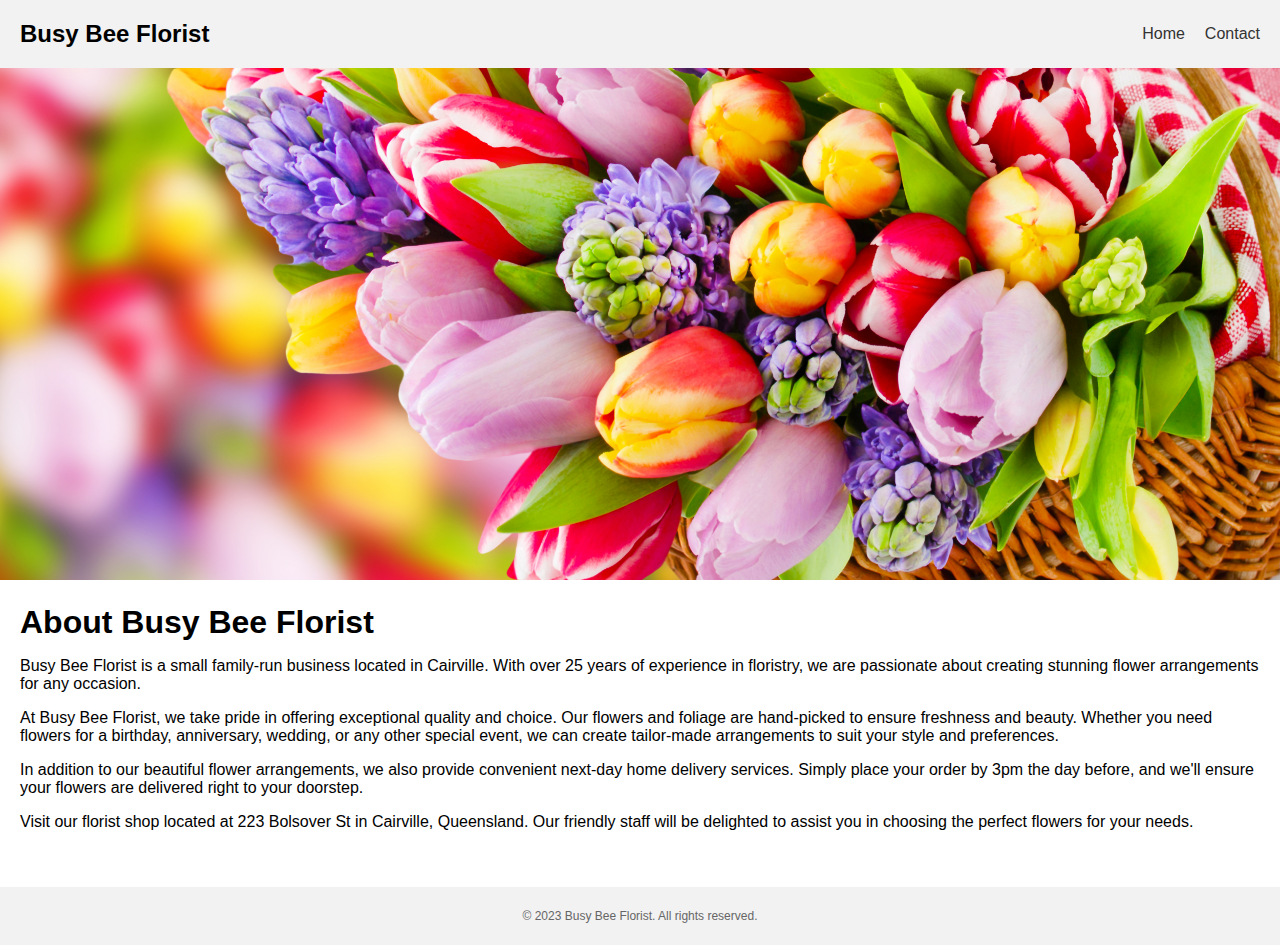
<file: about.html>
<!DOCTYPE html>
<html>
<head>
  <title>Busy Bee Florist</title>
  <link rel="stylesheet" href="styles.css">
</head>
<body>
  <header>
    <div class="logo">Busy Bee Florist</div>
    <nav>
      <ul class="nav-links">
        <li><a href="index.html">Home</a></li>
        <li><a href="contact.html">Contact</a></li>
      </ul>
      <div class="hamburger">
        <div class="bar"></div>
        <div class="bar"></div>
        <div class="bar"></div>
      </div>
    </nav>
  </header>
  <img src="Img3.jpeg" alt="Flower Image 1">

  <section>
    <h1>About Busy Bee Florist</h1>
    <p>Busy Bee Florist is a small family-run business located in Cairville. With over 25 years of experience in floristry, we are passionate about creating stunning flower arrangements for any occasion.</p>
    <p>At Busy Bee Florist, we take pride in offering exceptional quality and choice. Our flowers and foliage are hand-picked to ensure freshness and beauty. Whether you need flowers for a birthday, anniversary, wedding, or any other special event, we can create tailor-made arrangements to suit your style and preferences.</p>
    <p>In addition to our beautiful flower arrangements, we also provide convenient next-day home delivery services. Simply place your order by 3pm the day before, and we'll ensure your flowers are delivered right to your doorstep.</p>
    <p>Visit our florist shop located at 223 Bolsover St in Cairville, Queensland. Our friendly staff will be delighted to assist you in choosing the perfect flowers for your needs.</p>
  </section>

  <footer>
    <p>&copy; 2023 Busy Bee Florist. All rights reserved.</p>
  </footer>
</body>
</html>
</file>
<file: styles.css>
/* Global styles */
    body {
      font-family: Arial, sans-serif;
      margin: 0;
      padding: 0;
    }
    header {
      background-color: #f8f8f8;
      display: flex;
      justify-content: space-between;
      align-items: center;
      padding: 20px;
    }
    
    .logo {
      font-size: 24px;
      font-weight: bold;
    }
    
    nav {
      display: flex;
      align-items: center;
    }
    
    .nav-links {
      list-style: none;
      display: flex;
    }
    
    .nav-links li {
      margin-right: 20px;
    }
    
    .nav-links li:last-child {
      margin-right: 0;
    }
    
    .hamburger {
      display: none;
      flex-direction: column;
      cursor: pointer;
      padding: 5px;
    }
    
    .bar {
      width: 30px;
      height: 3px;
      background-color: #333;
      margin: 3px 0;
    }
    
/* Media query for smaller screens */
@media (max-width: 768px) {
  header {
    display: block; /* Change display to block for vertical alignment */
    text-align: center; /* Center-align the logo and links */
  }

  .logo {
    margin-bottom: 10px; /* Add spacing below the logo */
  }

  .nav-links {
    display: none; /* Hide the horizontal links */
  }

  .nav-links.active {
    display: block; /* Show the vertical links on hamburger click */
    background-color: #f8f8f8;
    padding: 10px;
    box-shadow: 0 0 10px rgba(0, 0, 0, 0.1);
  }
}

/* ... (other common styles) */

/* Media query for tablets and larger phones */
@media (min-width: 768px) {
  header {
    padding: 30px;
  }

  /* Adjust other styles for tablets and larger phones */
}

/* Media query for desktops and larger screens */
@media (min-width: 992px) {
  header {
    padding: 40px;
  }

  /* Adjust other styles for desktops and larger screens */
}
    
    /* Header styles */
    header {
      background-color: #f2f2f2;
      padding: 20px;
    }
    
    h1 {
      margin: 0;
    }
    
    nav ul {
      list-style: none;
      padding: 0;
      margin: 0;
    }
    
    nav ul li {
      display: inline-block;
      margin-right: 10px;
    }
    
    nav ul li a {
      text-decoration: none;
      color: #333;
    }
    
    /* Section styles */
    section {
      padding: 20px;
      margin-bottom: 20px;
    }
    
    /* Contact section styles */
    section#contact ul {
      list-style: none;
      padding: 0;
      margin: 0;
    }
    
    /* Announcements section styles */
    section#announcements p {
      font-style: italic;
      color: #999;
    }
    
    /* Links section styles */
    section#links ul {
      list-style: none;
      padding: 0;
      margin: 0;
    }
    
    /* Customer Comments section styles */
    section#customer-comments blockquote {
      margin: 20px 0;
      padding-left: 40px;
      border-left: 2px solid #999;
    }
    
    section#customer-comments cite {
      display: block;
      margin-top: 10px;
      font-style: italic;
    }
    
    /* Footer styles */
    footer {
      background-color: #f2f2f2;
      padding: 10px;
      text-align: center;
      font-size: 12px;
      color: #666;
    }
    
    /* Image styles */
    img {
      max-width: 100%;
      height: auto;
    }
    /* Form styles */
form {
  margin-top: 20px;
  border: 1px solid #ddd;
  padding: 20px;
  background-color: #ffffff00;
  box-shadow: 0px 0px 10px rgba(0, 0, 0, 0.1);
}

label {
  display: block;
  margin-bottom: 5px;
}

input,
textarea {
  width: 50%;
  padding: 10px;
  border: 1px solid #ccc;
  border-radius: 5px;
  margin-bottom: 10px;
}

button {
  background-color: #333;
  color: white;
  padding: 10px 20px;
  border: none;
  border-radius: 5px;
  cursor: pointer;
  display: block; /* Display as a block element to center */
  margin: left 10px; /* Auto margin horizontally for centering */
}

/* Error message styles */
#error-message {
  color: #ff5555;
  font-size: 14px;
  margin-top: 5px;
}

/* Media queries for responsive design */
@media (max-width: 768px) {
  input,
  textarea {
    width: 100%;
  }
}
/* ... (other styles) */

.subscription {
  /* display: flex; */
  align-items: left;
  margin-bottom: 5px;
}

.subscription label {
  margin-right: 5px;
}

.subscription input[type="checkbox"] {
  margin-right: 5px; /* Adjust spacing as needed */
}

.country-group {
  margin-top: 20px;
}

.submit-button {
  margin-top: 20px;
  text-align: center;
}

/* ... (other styles) */
</file>
